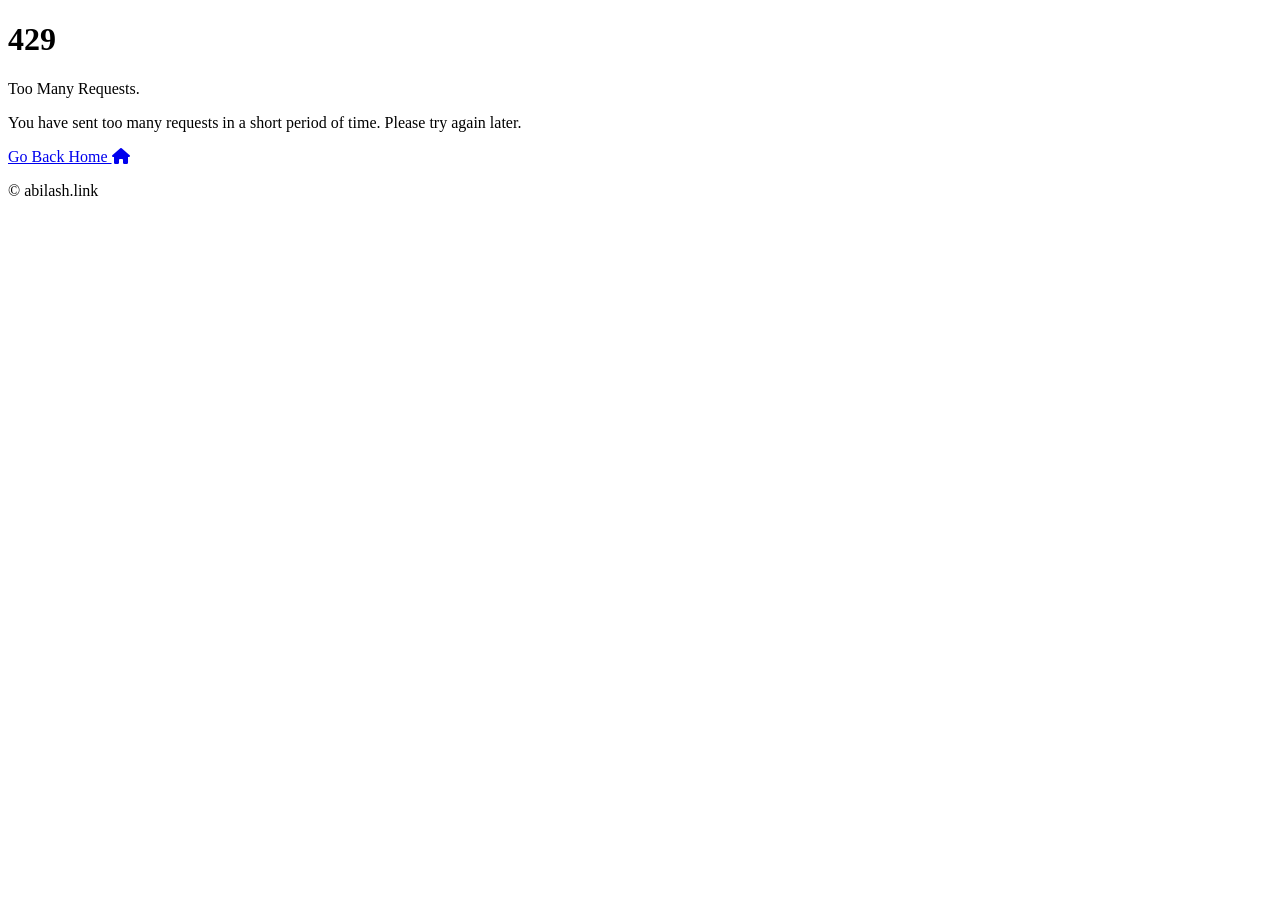
<file: 429.html>
<!--

    © abilash.link

-->

<!DOCTYPE html>
<html lang="EN">

<head>
    <meta charset="UTF-8">
    <meta http-equiv="X-UA-Compatible" content="IE=edge">
    <meta name="viewport" content="width=device-width, initial-scale=1.0">
    <title>
        429 Too Many Requests | abilash.link
    </title>

    <meta property="og:type" content="website">
    <meta property="og:title" content="429 Too Many Requests | abilash.link">
    <meta property="og:theme-color" content="#FFFFF">
    <meta property="og:description" content="Too Many Requests. Please try again later.">
    <meta property="og:image" content="https://images-ext-1.discordapp.net/external/7ytLIZWJUNB2DsZBDTsHIRtU57p5l4p0bCAwf3h0Yqc/%3Fsize%3D1024/https/cdn.discordapp.com/avatars/796943270839451648/a_d464451856bae7a4da2a482113aef538.gif">
    <meta property="og:url" content="https://abilash.link">

    <link rel="icon" type="image/png" href="abi.png">

    <link rel="stylesheet" href="https://cdnjs.cloudflare.com/ajax/libs/font-awesome/6.4.0/css/all.min.css"
        integrity="sha512-iecdLmaskl7CVkqkXNQ/ZH/XLlvWZOJyj7Yy7tcenmpD1ypASozpmT/E0iPtmFIB46ZmdtAc9eNBvH0H/ZpiBw=="
        crossorigin="anonymous" referrerpolicy="no-referrer" />
    <link rel="stylesheet" href="https://cdn.syntax.fo/css/lib/tailwind.css">
    <link rel="stylesheet" href="https://cdn.syntax.fo/css/styles.css">
</head>

<body class="bg-neutral-800 flex flex-col justify-center items-center min-h-screen text-center">
    <div class="flex-grow flex flex-col items-center justify-center space-y-4">
        <h1 class="text-8xl font-bold text-white">
            429
        </h1>
        <p class="text-xl text-neutral-400 font-semibold">
            Too Many Requests.
        </p>
        <p class="text-lg text-neutral-400">
            You have sent too many requests in a short period of time. Please try again later.
        </p>
        <a href="/" class="btn text-white py-4 px-4 rounded items-center text-glow font-semibold">
            Go Back Home <i class="fas fa-home"></i>
        </a>
    </div>
    <div id="footer" class="text-center text-white text-sm font-semibold text-glow">
        <p>&copy; <span id="current-year"></span>
            abilash.link
        </p>
    </div>

    <script src="https://code.jquery.com/jquery-3.7.0.min.js"></script>
    <script src="https://cdn.syntax.fo/js/scripts.js"></script>
</body>

</html>
</file>
